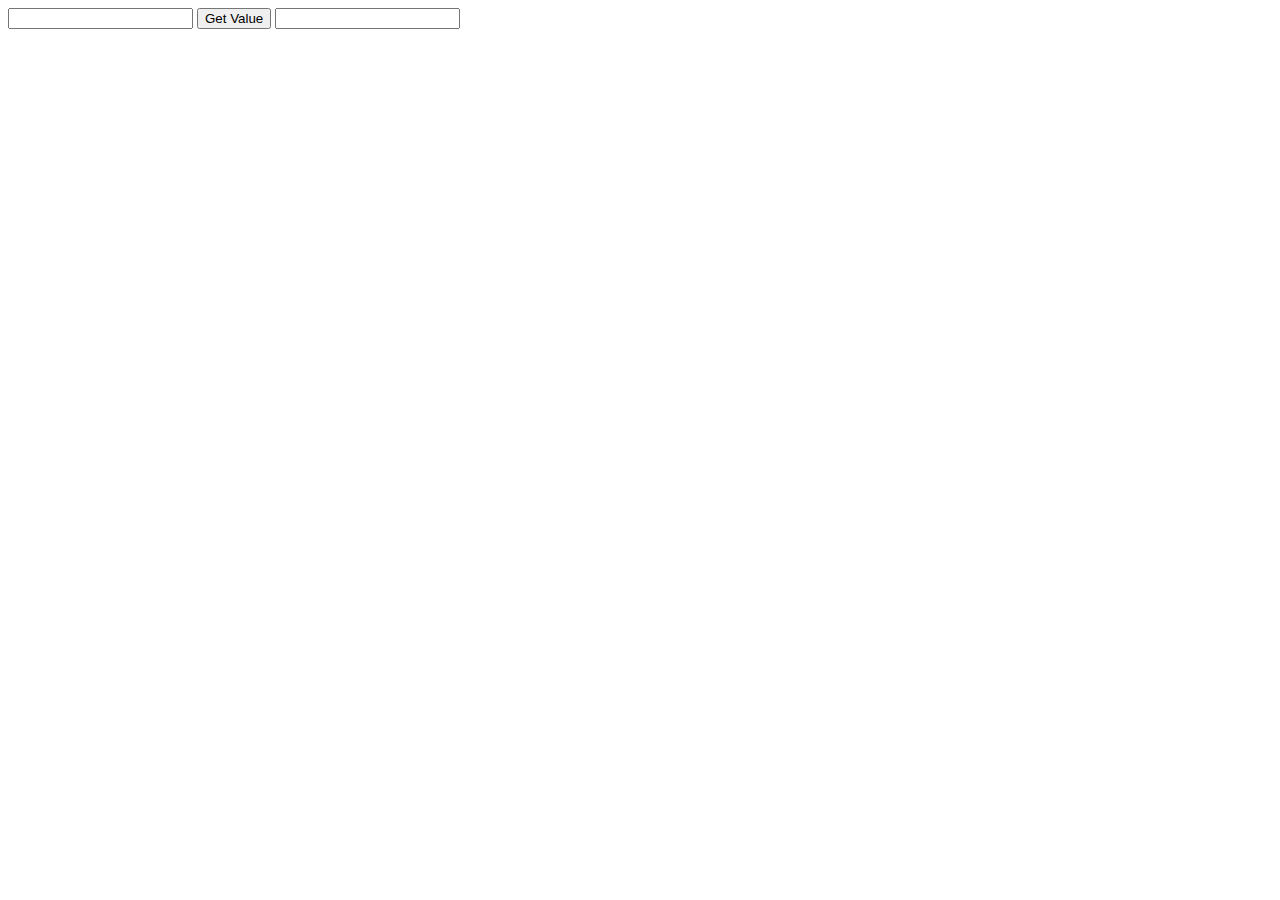
<file: index2.html>
<!-- <!DOCTYPE html>
<html>
  <head>
    <meta charset="utf-8">
    <meta name="viewport" content="width=device-width">
    <title>Ch-Ch-Ch-checklist</title>
    <link href="style.css" rel="stylesheet" type="text/css" />
  </head>
  <body>
    <script src="script.js"></script>

<h1> Checklist </h1>
    <form class="container">
      <input type="text" name="input_id"> 
      <button onclick="getVal();">create box</button>
<br>
<h3 id="h3"></h3>
</form>


<script> 
function getVal();
{ 
  var input = document.getElementById("input_id").value;
  console.out(input)
  var h3=document.getElementById("h3")
  h3.innerHTML=input


</script>



  </body>
</html>
 -->


 <DOCTYPE html>

<html>
    <head>
        <title>JavaScript Get & Set Input Text Value</title>
        <meta charset="windows-1252">
        <meta name="viewport" content="width=device-width, initial-scale=1.0">
    </head>
    <body>
        
        <input type="text" id="txt1"/>
        <button onclick="getAndSetVal();">Get Value</button>
        <input type="text" id="txt2" "/>
        <!-- clear input on mouse click-->
        
        <script>
            
            // set value using id
            //document.getElementById('txt').value = "Text Here";
            
            // set value using input
            //document.getElementsByTagName('input')[1].value = "Input Value";
            
            function getAndSetVal()
            {
                var txt1 = document.getElementById('txt1').value;
                document.getElementById('txt2').value = txt1;
            }
            
            // get value
            function getVal()
            {
             var txt = document.getElementById('txt').value;
             alert(txt);
            }
            
        </script>
        
    </body>
</html>
</file>
<file: style.css>
body {
    background-color: #170f5a;
    color: rgb(73, 69, 121);
   }
   h1 {
    color: rgb(20, 92, 151);
    text-align: left;
    font-size: 200px;
    font: italic 450% fantasy;
   }
   p {
    background-color: rgb(55, 16, 100);
    color: #4643c9;
    font-size: 25px;
    text-align: left;
    border: none;
   }

   body, html {
    height: 100%;
  }
  
  .bg {

    background-image: url("skyline.png");
    height: 100%;
    
    background-position: center;
    background-repeat: no-repeat;
    background-size: cover;

   button { 
        float: right;
       color:black;
       font-family: lucida sans; 
       font-size: 20px;
   }
</file>
